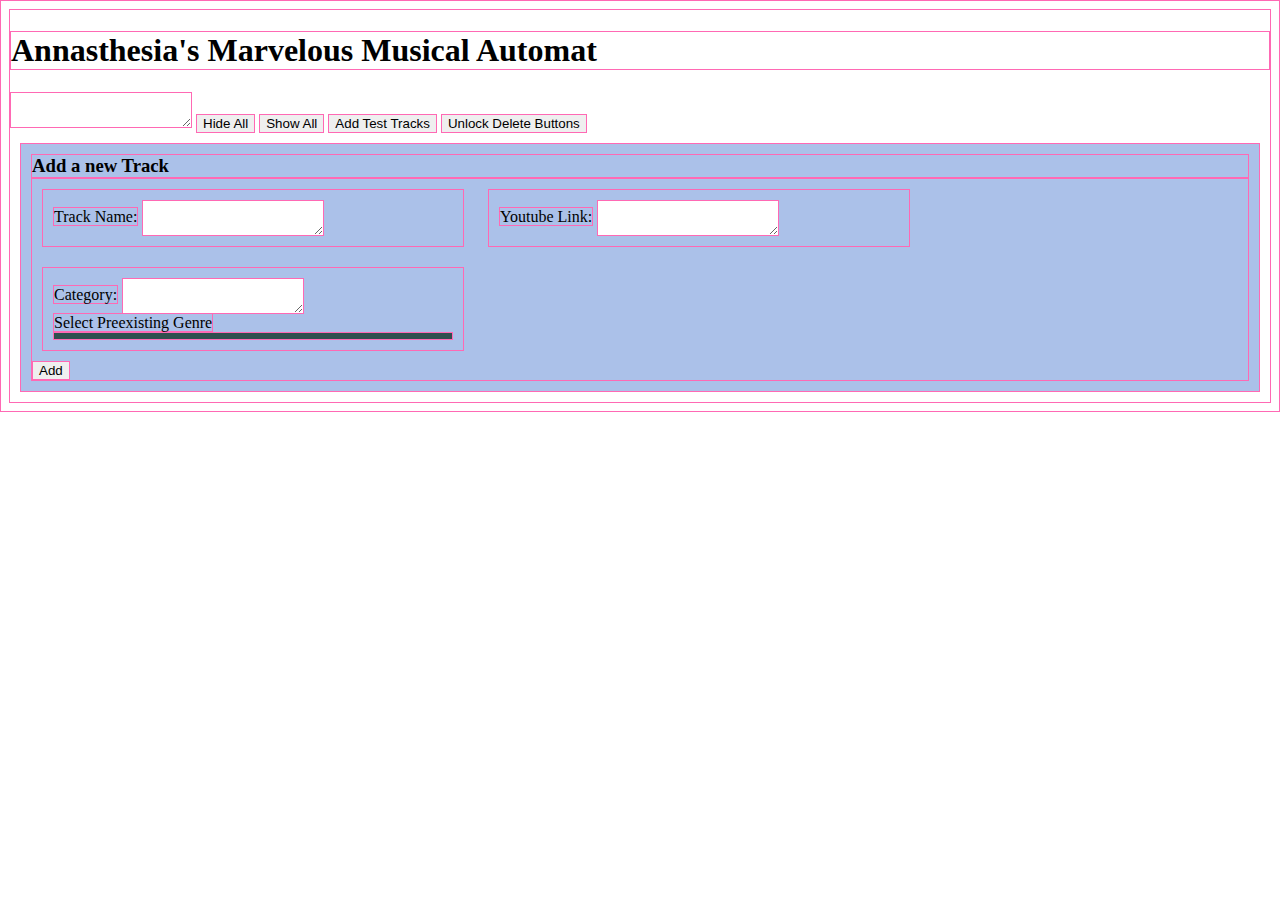
<file: index.html>
<!DOCTYPE html>
<html lang="en">
<head>
    <meta charset="UTF-8">
    <meta name="viewport" content="width=device-width, initial-scale=1.0">
    <link href="style.css" rel="stylesheet" type="text/css">
    <script
  src="https://code.jquery.com/jquery-3.4.1.js"
  integrity="sha256-WpOohJOqMqqyKL9FccASB9O0KwACQJpFTUBLTYOVvVU="
  crossorigin="anonymous"></script>
    <script src="app.js"></script>
    <link href="https://fonts.googleapis.com/css?family=Special+Elite|Viaoda+Libre&display=swap" rel="stylesheet">
    <title>Musical Automat</title>
</head>
<body onload="buildPage()">
    <h1>Annasthesia's Marvelous Musical Automat</h1>
    <textarea id="link-display"></textarea>
<!-- Display Control Buttons-->
<button onclick="hideAllBoxes()">Hide All</button>
<button onclick="showAllBoxes()">Show All</button>
<!--<button onclick="clearLocalStorage()">Clear Storage</button>-->
<button onclick="addTestTracks()">Add Test Tracks</button>
<button id="lockDeletionBtn" onclick="toggleDeleteBtn()">Unlock Delete Buttons</button>

<!-- Song Entry Form-->
<div class="entry-form">
    <h3 onclick="hideBox('entry-form-subcontainer')">Add a new Track</h3>
    <div id="entry-form-subcontainer">
        <div class="form-name-pair">
            <p>Track Name:</p>
            <textarea id="name-form"></textarea>
        </div>
        <div class="form-name-pair">
            <p>Youtube Link:</p>
            <textarea id="link-form"></textarea>
        </div>
        <div class="form-name-pair">
            <p>Category:</p>
            <textarea id="genre-form"></textarea></br>
            <p onclick="hideBox('genre-menu')">Select Preexisting Genre</p>
            <div id="genre-menu">
               <!-- <div class="genre-card">New Genre</div> -->
            </div>
        </div>
        </br>
        <button onclick="newTrackEntry()">Add</button>
    </div>
</div>
</body>
</html>
</file>
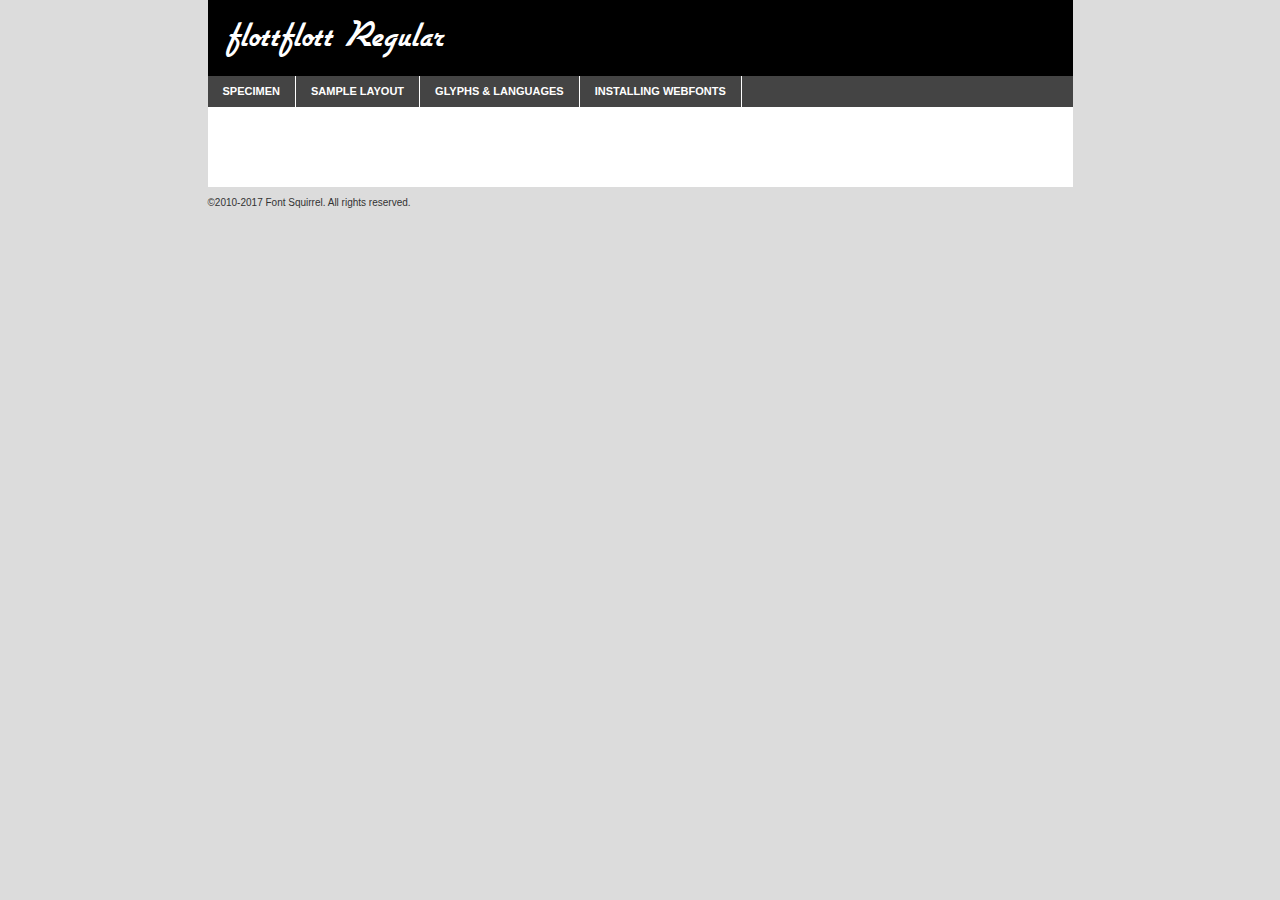
<file: webfont/flottflott-demo.html>
<!DOCTYPE html PUBLIC "-//W3C//DTD XHTML 1.0 Transitional//EN"
	"http://www.w3.org/TR/xhtml1/DTD/xhtml1-transitional.dtd">

<html xmlns="http://www.w3.org/1999/xhtml" xml:lang="en" lang="en">
<head>
	<meta http-equiv="Content-Type" content="text/html; charset=utf-8" />
	<script src="http://ajax.googleapis.com/ajax/libs/jquery/1.7.2/jquery.min.js" type="text/javascript" charset="utf-8"></script>
	<script type="text/javascript">
	(function($){$.fn.easyTabs=function(option){var param=jQuery.extend({fadeSpeed:"fast",defaultContent:1,activeClass:'active'},option);$(this).each(function(){var thisId="#"+this.id;if(param.defaultContent==''){param.defaultContent=1;}
	if(typeof param.defaultContent=="number")
	{var defaultTab=$(thisId+" .tabs li:eq("+(param.defaultContent-1)+") a").attr('href').substr(1);}else{var defaultTab=param.defaultContent;}
	$(thisId+" .tabs li a").each(function(){var tabToHide=$(this).attr('href').substr(1);$("#"+tabToHide).addClass('easytabs-tab-content');});hideAll();changeContent(defaultTab);function hideAll(){$(thisId+" .easytabs-tab-content").hide();}
	function changeContent(tabId){hideAll();$(thisId+" .tabs li").removeClass(param.activeClass);$(thisId+" .tabs li a[href=#"+tabId+"]").closest('li').addClass(param.activeClass);if(param.fadeSpeed!="none")
	{$(thisId+" #"+tabId).fadeIn(param.fadeSpeed);}else{$(thisId+" #"+tabId).show();}}
	$(thisId+" .tabs li").click(function(){var tabId=$(this).find('a').attr('href').substr(1);changeContent(tabId);return false;});});}})(jQuery);
	</script>
	<link rel="stylesheet" href="specimen_files/specimen_stylesheet.css" type="text/css" charset="utf-8" />
	<link rel="stylesheet" href="stylesheet.css" type="text/css" charset="utf-8" />

	<style type="text/css">
					body{
				font-family: 'flottflottregular';
							}
		</style>

	<title>flottflott Regular Specimen</title>
	
	
	<script type="text/javascript" charset="utf-8">
		$(document).ready(function() {
			$('#container').easyTabs({defaultContent:1});
		});
	</script>
</head>

<body>
<div id="container">
	<div id="header">
		flottflott Regular	</div>
	<ul class="tabs">
		<li><a href="#specimen">Specimen</a></li>
		<li><a href="#layout">Sample Layout</a></li>
				<li><a href="#glyphs">Glyphs &amp; Languages</a></li>
		<li><a href="#installing">Installing Webfonts</a></li>
		
	</ul>
	
	<div id="main_content">

		
			<div id="specimen">
		
				<div class="section">
					<div class="grid12 firstcol">
						<div class="huge">AaBb</div>
					</div>
				</div>
		
				<div class="section">
					<div class="glyph_range">A&#x200B;B&#x200b;C&#x200b;D&#x200b;E&#x200b;F&#x200b;G&#x200b;H&#x200b;I&#x200b;J&#x200b;K&#x200b;L&#x200b;M&#x200b;N&#x200b;O&#x200b;P&#x200b;Q&#x200b;R&#x200b;S&#x200b;T&#x200b;U&#x200b;V&#x200b;W&#x200b;X&#x200b;Y&#x200b;Z&#x200b;a&#x200b;b&#x200b;c&#x200b;d&#x200b;e&#x200b;f&#x200b;g&#x200b;h&#x200b;i&#x200b;j&#x200b;k&#x200b;l&#x200b;m&#x200b;n&#x200b;o&#x200b;p&#x200b;q&#x200b;r&#x200b;s&#x200b;t&#x200b;u&#x200b;v&#x200b;w&#x200b;x&#x200b;y&#x200b;z&#x200b;1&#x200b;2&#x200b;3&#x200b;4&#x200b;5&#x200b;6&#x200b;7&#x200b;8&#x200b;9&#x200b;0&#x200b;&amp;&#x200b;.&#x200b;,&#x200b;?&#x200b;!&#x200b;&#64;&#x200b;(&#x200b;)&#x200b;#&#x200b;$&#x200b;%&#x200b;*&#x200b;+&#x200b;-&#x200b;=&#x200b;:&#x200b;;</div>
				</div>
				<div class="section">
					<div class="grid12 firstcol">
						<table class="sample_table">
							<tr><td>10</td><td class="size10">abcdefghijklmnopqrstuvwxyzABCDEFGHIJKLMNOPQRSTUVWXYZ0123456789abcdefghijklmnopqrstuvwxyzABCDEFGHIJKLMNOPQRSTUVWXYZ0123456789abcdefghijklmnopqrstuvwxyzABCDEFGHIJKLMNOPQRSTUVWXYZ</td></tr>
							<tr><td>11</td><td class="size11">abcdefghijklmnopqrstuvwxyzABCDEFGHIJKLMNOPQRSTUVWXYZ0123456789abcdefghijklmnopqrstuvwxyzABCDEFGHIJKLMNOPQRSTUVWXYZ0123456789abcdefghijklmnopqrstuvwxyzABCDEFGHIJKLMNOPQRSTUVWXYZ</td></tr>
							<tr><td>12</td><td class="size12">abcdefghijklmnopqrstuvwxyzABCDEFGHIJKLMNOPQRSTUVWXYZ0123456789abcdefghijklmnopqrstuvwxyzABCDEFGHIJKLMNOPQRSTUVWXYZ0123456789abcdefghijklmnopqrstuvwxyzABCDEFGHIJKLMNOPQRSTUVWXYZ</td></tr>
							<tr><td>13</td><td class="size13">abcdefghijklmnopqrstuvwxyzABCDEFGHIJKLMNOPQRSTUVWXYZ0123456789abcdefghijklmnopqrstuvwxyzABCDEFGHIJKLMNOPQRSTUVWXYZ0123456789abcdefghijklmnopqrstuvwxyzABCDEFGHIJKLMNOPQRSTUVWXYZ</td></tr>
							<tr><td>14</td><td class="size14">abcdefghijklmnopqrstuvwxyzABCDEFGHIJKLMNOPQRSTUVWXYZ0123456789abcdefghijklmnopqrstuvwxyzABCDEFGHIJKLMNOPQRSTUVWXYZ0123456789abcdefghijklmnopqrstuvwxyzABCDEFGHIJKLMNOPQRSTUVWXYZ</td></tr>
							<tr><td>16</td><td class="size16">abcdefghijklmnopqrstuvwxyzABCDEFGHIJKLMNOPQRSTUVWXYZ0123456789abcdefghijklmnopqrstuvwxyzABCDEFGHIJKLMNOPQRSTUVWXYZ</td></tr>
							<tr><td>18</td><td class="size18">abcdefghijklmnopqrstuvwxyzABCDEFGHIJKLMNOPQRSTUVWXYZ0123456789abcdefghijklmnopqrstuvwxyzABCDEFGHIJKLMNOPQRSTUVWXYZ</td></tr>
							<tr><td>20</td><td class="size20">abcdefghijklmnopqrstuvwxyzABCDEFGHIJKLMNOPQRSTUVWXYZ0123456789abcdefghijklmnopqrstuvwxyzABCDEFGHIJKLMNOPQRSTUVWXYZ</td></tr>
							<tr><td>24</td><td class="size24">abcdefghijklmnopqrstuvwxyzABCDEFGHIJKLMNOPQRSTUVWXYZ0123456789abcdefghijklmnopqrstuvwxyzABCDEFGHIJKLMNOPQRSTUVWXYZ</td></tr>
							<tr><td>30</td><td class="size30">abcdefghijklmnopqrstuvwxyzABCDEFGHIJKLMNOPQRSTUVWXYZ0123456789abcdefghijklmnopqrstuvwxyzABCDEFGHIJKLMNOPQRSTUVWXYZ</td></tr>
							<tr><td>36</td><td class="size36">abcdefghijklmnopqrstuvwxyzABCDEFGHIJKLMNOPQRSTUVWXYZ0123456789abcdefghijklmnopqrstuvwxyzABCDEFGHIJKLMNOPQRSTUVWXYZ</td></tr>
							<tr><td>48</td><td class="size48">abcdefghijklmnopqrstuvwxyzABCDEFGHIJKLMNOPQRSTUVWXYZ0123456789abcdefghijklmnopqrstuvwxyzABCDEFGHIJKLMNOPQRSTUVWXYZ</td></tr>
							<tr><td>60</td><td class="size60">abcdefghijklmnopqrstuvwxyzABCDEFGHIJKLMNOPQRSTUVWXYZ0123456789abcdefghijklmnopqrstuvwxyzABCDEFGHIJKLMNOPQRSTUVWXYZ</td></tr>
							<tr><td>72</td><td class="size72">abcdefghijklmnopqrstuvwxyzABCDEFGHIJKLMNOPQRSTUVWXYZ0123456789abcdefghijklmnopqrstuvwxyzABCDEFGHIJKLMNOPQRSTUVWXYZ</td></tr>
							<tr><td>90</td><td class="size90">abcdefghijklmnopqrstuvwxyzABCDEFGHIJKLMNOPQRSTUVWXYZ0123456789abcdefghijklmnopqrstuvwxyzABCDEFGHIJKLMNOPQRSTUVWXYZ</td></tr>
						</table>
				
					</div>
			
				</div>
		
		
		
								<div class="section" id="bodycomparison">


										<div id="xheight">
				<div class="fontbody">&#x25FC;&#x25FC;&#x25FC;&#x25FC;&#x25FC;&#x25FC;&#x25FC;&#x25FC;&#x25FC;&#x25FC;&#x25FC;&#x25FC;&#x25FC;&#x25FC;&#x25FC;&#x25FC;&#x25FC;&#x25FC;&#x25FC;&#x25FC;&#x25FC;&#x25FC;&#x25FC;&#x25FC;&#x25FC;&#x25FC;&#x25FC;&#x25FC;&#x25FC;&#x25FC;&#x25FC;&#x25FC;&#x25FC;&#x25FC;&#x25FC;&#x25FC;&#x25FC;&#x25FC;&#x25FC;&#x25FC;&#x25FC;&#x25FC;&#x25FC;&#x25FC;&#x25FC;&#x25FC;&#x25FC;&#x25FC;&#x25FC;&#x25FC;&#x25FC;&#x25FC;&#x25FC;&#x25FC;&#x25FC;&#x25FC;&#x25FC;&#x25FC;&#x25FC;&#x25FC;&#x25FC;&#x25FC;&#x25FC;&#x25FC;&#x25FC;&#x25FC;&#x25FC;&#x25FC;&#x25FC;&#x25FC;&#x25FC;&#x25FC;&#x25FC;&#x25FC;&#x25FC;&#x25FC;&#x25FC;&#x25FC;&#x25FC;&#x25FC;&#x25FC;&#x25FC;&#x25FC;&#x25FC;&#x25FC;&#x25FC;&#x25FC;&#x25FC;&#x25FC;&#x25FC;&#x25FC;&#x25FC;&#x25FC;&#x25FC;&#x25FC;&#x25FC;&#x25FC;&#x25FC;&#x25FC;body</div><div class="arialbody">body</div><div class="verdanabody">body</div><div class="georgiabody">body</div></div>
										<div class="fontbody" style="z-index:1">
											body<span>flottflott Regular</span>
										</div>
										<div class="arialbody" style="z-index:1">
											body<span>Arial</span>
										</div>
										<div class="verdanabody" style="z-index:1">
											body<span>Verdana</span>
										</div>
										<div class="georgiabody" style="z-index:1">
											body<span>Georgia</span>
										</div>



								</div>
		
		
				<div class="section psample psample_row1" id="">
					
					<div class="grid2 firstcol">
						<p class="size10"><span>10.</span>Aenean lacinia bibendum nulla sed consectetur. Fusce dapibus, tellus ac cursus commodo, tortor mauris condimentum nibh, ut fermentum massa justo sit amet risus. Nullam id dolor id nibh ultricies vehicula ut id elit. Cum sociis natoque penatibus et magnis dis parturient montes, nascetur ridiculus mus. Nulla vitae elit libero, a pharetra augue.</p>
			
					</div>
					<div class="grid3">
						<p class="size11"><span>11.</span>Aenean lacinia bibendum nulla sed consectetur. Fusce dapibus, tellus ac cursus commodo, tortor mauris condimentum nibh, ut fermentum massa justo sit amet risus. Nullam id dolor id nibh ultricies vehicula ut id elit. Cum sociis natoque penatibus et magnis dis parturient montes, nascetur ridiculus mus. Nulla vitae elit libero, a pharetra augue.</p>
			
					</div>
					<div class="grid3">
						<p class="size12"><span>12.</span>Aenean lacinia bibendum nulla sed consectetur. Fusce dapibus, tellus ac cursus commodo, tortor mauris condimentum nibh, ut fermentum massa justo sit amet risus. Nullam id dolor id nibh ultricies vehicula ut id elit. Cum sociis natoque penatibus et magnis dis parturient montes, nascetur ridiculus mus. Nulla vitae elit libero, a pharetra augue.</p>
			
					</div>
					<div class="grid4">
						<p class="size13"><span>13.</span>Aenean lacinia bibendum nulla sed consectetur. Fusce dapibus, tellus ac cursus commodo, tortor mauris condimentum nibh, ut fermentum massa justo sit amet risus. Nullam id dolor id nibh ultricies vehicula ut id elit. Cum sociis natoque penatibus et magnis dis parturient montes, nascetur ridiculus mus. Nulla vitae elit libero, a pharetra augue.</p>
			
					</div>
					<div class="white_blend"></div>
					
				</div>
				<div class="section psample psample_row2" id="">
					<div class="grid3 firstcol">
						<p class="size14"><span>14.</span>Aenean lacinia bibendum nulla sed consectetur. Fusce dapibus, tellus ac cursus commodo, tortor mauris condimentum nibh, ut fermentum massa justo sit amet risus. Nullam id dolor id nibh ultricies vehicula ut id elit. Cum sociis natoque penatibus et magnis dis parturient montes, nascetur ridiculus mus. Nulla vitae elit libero, a pharetra augue.</p>
			
					</div>
					<div class="grid4">
						<p class="size16"><span>16.</span>Aenean lacinia bibendum nulla sed consectetur. Fusce dapibus, tellus ac cursus commodo, tortor mauris condimentum nibh, ut fermentum massa justo sit amet risus. Nullam id dolor id nibh ultricies vehicula ut id elit. Cum sociis natoque penatibus et magnis dis parturient montes, nascetur ridiculus mus. Nulla vitae elit libero, a pharetra augue.</p>
			
					</div>
					<div class="grid5">
						<p class="size18"><span>18.</span>Aenean lacinia bibendum nulla sed consectetur. Fusce dapibus, tellus ac cursus commodo, tortor mauris condimentum nibh, ut fermentum massa justo sit amet risus. Nullam id dolor id nibh ultricies vehicula ut id elit. Cum sociis natoque penatibus et magnis dis parturient montes, nascetur ridiculus mus. Nulla vitae elit libero, a pharetra augue.</p>
			
					</div>

					<div class="white_blend"></div>

				</div>
				
				<div class="section psample psample_row3" id="">
					<div class="grid5 firstcol">
						<p class="size20"><span>20.</span>Aenean lacinia bibendum nulla sed consectetur. Fusce dapibus, tellus ac cursus commodo, tortor mauris condimentum nibh, ut fermentum massa justo sit amet risus. Nullam id dolor id nibh ultricies vehicula ut id elit. Cum sociis natoque penatibus et magnis dis parturient montes, nascetur ridiculus mus. Nulla vitae elit libero, a pharetra augue.</p>
					</div>
					<div class="grid7">
						<p class="size24"><span>24.</span>Aenean lacinia bibendum nulla sed consectetur. Fusce dapibus, tellus ac cursus commodo, tortor mauris condimentum nibh, ut fermentum massa justo sit amet risus. Nullam id dolor id nibh ultricies vehicula ut id elit. Cum sociis natoque penatibus et magnis dis parturient montes, nascetur ridiculus mus. Nulla vitae elit libero, a pharetra augue.</p>
					</div>
					
					<div class="white_blend"></div>
					
				</div>
				
				<div class="section psample psample_row4" id="">
					<div class="grid12 firstcol">
						<p class="size30"><span>30.</span>Aenean lacinia bibendum nulla sed consectetur. Fusce dapibus, tellus ac cursus commodo, tortor mauris condimentum nibh, ut fermentum massa justo sit amet risus. Nullam id dolor id nibh ultricies vehicula ut id elit. Cum sociis natoque penatibus et magnis dis parturient montes, nascetur ridiculus mus. Nulla vitae elit libero, a pharetra augue.</p>
					</div>
					<div class="white_blend"></div>
					
				</div>
				
				
				
				<div class="section psample psample_row1 fullreverse">
					<div class="grid2 firstcol">
						<p class="size10"><span>10.</span>Aenean lacinia bibendum nulla sed consectetur. Fusce dapibus, tellus ac cursus commodo, tortor mauris condimentum nibh, ut fermentum massa justo sit amet risus. Nullam id dolor id nibh ultricies vehicula ut id elit. Cum sociis natoque penatibus et magnis dis parturient montes, nascetur ridiculus mus. Nulla vitae elit libero, a pharetra augue.</p>
			
					</div>
					<div class="grid3">
						<p class="size11"><span>11.</span>Aenean lacinia bibendum nulla sed consectetur. Fusce dapibus, tellus ac cursus commodo, tortor mauris condimentum nibh, ut fermentum massa justo sit amet risus. Nullam id dolor id nibh ultricies vehicula ut id elit. Cum sociis natoque penatibus et magnis dis parturient montes, nascetur ridiculus mus. Nulla vitae elit libero, a pharetra augue.</p>
			
					</div>
					<div class="grid3">
						<p class="size12"><span>12.</span>Aenean lacinia bibendum nulla sed consectetur. Fusce dapibus, tellus ac cursus commodo, tortor mauris condimentum nibh, ut fermentum massa justo sit amet risus. Nullam id dolor id nibh ultricies vehicula ut id elit. Cum sociis natoque penatibus et magnis dis parturient montes, nascetur ridiculus mus. Nulla vitae elit libero, a pharetra augue.</p>
			
					</div>
					<div class="grid4">
						<p class="size13"><span>13.</span>Aenean lacinia bibendum nulla sed consectetur. Fusce dapibus, tellus ac cursus commodo, tortor mauris condimentum nibh, ut fermentum massa justo sit amet risus. Nullam id dolor id nibh ultricies vehicula ut id elit. Cum sociis natoque penatibus et magnis dis parturient montes, nascetur ridiculus mus. Nulla vitae elit libero, a pharetra augue.</p>
			
					</div>
					<div class="black_blend"></div>
					
				</div>
				
				<div class="section psample psample_row2 fullreverse">
					<div class="grid3 firstcol">
						<p class="size14"><span>14.</span>Aenean lacinia bibendum nulla sed consectetur. Fusce dapibus, tellus ac cursus commodo, tortor mauris condimentum nibh, ut fermentum massa justo sit amet risus. Nullam id dolor id nibh ultricies vehicula ut id elit. Cum sociis natoque penatibus et magnis dis parturient montes, nascetur ridiculus mus. Nulla vitae elit libero, a pharetra augue.</p>
			
					</div>
					<div class="grid4">
						<p class="size16"><span>16.</span>Aenean lacinia bibendum nulla sed consectetur. Fusce dapibus, tellus ac cursus commodo, tortor mauris condimentum nibh, ut fermentum massa justo sit amet risus. Nullam id dolor id nibh ultricies vehicula ut id elit. Cum sociis natoque penatibus et magnis dis parturient montes, nascetur ridiculus mus. Nulla vitae elit libero, a pharetra augue.</p>
			
					</div>
					<div class="grid5">
						<p class="size18"><span>18.</span>Aenean lacinia bibendum nulla sed consectetur. Fusce dapibus, tellus ac cursus commodo, tortor mauris condimentum nibh, ut fermentum massa justo sit amet risus. Nullam id dolor id nibh ultricies vehicula ut id elit. Cum sociis natoque penatibus et magnis dis parturient montes, nascetur ridiculus mus. Nulla vitae elit libero, a pharetra augue.</p>
			
					</div>
					<div class="black_blend"></div>

				</div>
				
				<div class="section psample fullreverse psample_row3" id="">
					<div class="grid5 firstcol">
						<p class="size20"><span>20.</span>Aenean lacinia bibendum nulla sed consectetur. Fusce dapibus, tellus ac cursus commodo, tortor mauris condimentum nibh, ut fermentum massa justo sit amet risus. Nullam id dolor id nibh ultricies vehicula ut id elit. Cum sociis natoque penatibus et magnis dis parturient montes, nascetur ridiculus mus. Nulla vitae elit libero, a pharetra augue.</p>
					</div>
					<div class="grid7">
						<p class="size24"><span>24.</span>Aenean lacinia bibendum nulla sed consectetur. Fusce dapibus, tellus ac cursus commodo, tortor mauris condimentum nibh, ut fermentum massa justo sit amet risus. Nullam id dolor id nibh ultricies vehicula ut id elit. Cum sociis natoque penatibus et magnis dis parturient montes, nascetur ridiculus mus. Nulla vitae elit libero, a pharetra augue.</p>
					</div>
					
					<div class="black_blend"></div>
					
				</div>
				
				<div class="section psample fullreverse psample_row4" id="" style="border-bottom: 20px #000 solid;">
					<div class="grid12 firstcol">
						<p class="size30"><span>30.</span>Aenean lacinia bibendum nulla sed consectetur. Fusce dapibus, tellus ac cursus commodo, tortor mauris condimentum nibh, ut fermentum massa justo sit amet risus. Nullam id dolor id nibh ultricies vehicula ut id elit. Cum sociis natoque penatibus et magnis dis parturient montes, nascetur ridiculus mus. Nulla vitae elit libero, a pharetra augue.</p>
					</div>
					<div class="black_blend"></div>
					
				</div>
				
				
				
				
			</div>
			
			<div id="layout">
				
				<div class="section">
					
					<div class="grid12 firstcol">
						<h1>Lorem Ipsum Dolor</h1>
						<h2>Etiam porta sem malesuada magna mollis euismod</h2>
						
						<p class="byline">By <a href="#link">Aenean Lacinia</a></p>
					</div>
				</div>
				<div class="section">
					<div class="grid8 firstcol">
						<p class="large">Donec sed odio dui. Morbi leo risus, porta ac consectetur ac, vestibulum at eros. Fusce dapibus, tellus ac cursus commodo, tortor mauris condimentum nibh, ut fermentum massa justo sit amet risus. </p>

						
						<h3>Pellentesque ornare sem</h3>

						<p>Maecenas sed diam eget risus varius blandit sit amet non magna. Maecenas faucibus mollis interdum. Donec ullamcorper nulla non metus auctor fringilla. Nullam id dolor id nibh ultricies vehicula ut id elit. Nullam id dolor id nibh ultricies vehicula ut id elit. </p>

						<p>Aenean eu leo quam. Pellentesque ornare sem lacinia quam venenatis vestibulum. Lorem ipsum dolor sit amet, consectetur adipiscing elit. Cum sociis natoque penatibus et magnis dis parturient montes, nascetur ridiculus mus. </p>

						<p>Nulla vitae elit libero, a pharetra augue. Praesent commodo cursus magna, vel scelerisque nisl consectetur et. Aenean lacinia bibendum nulla sed consectetur. </p>

						<p>Nullam quis risus eget urna mollis ornare vel eu leo. Nullam quis risus eget urna mollis ornare vel eu leo. Maecenas sed diam eget risus varius blandit sit amet non magna. Donec ullamcorper nulla non metus auctor fringilla. </p>

						<h3>Cras mattis consectetur</h3>

						<p>Aenean eu leo quam. Pellentesque ornare sem lacinia quam venenatis vestibulum. Aenean lacinia bibendum nulla sed consectetur. Integer posuere erat a ante venenatis dapibus posuere velit aliquet. Cras mattis consectetur purus sit amet fermentum. </p>

						<p>Nullam id dolor id nibh ultricies vehicula ut id elit. Nullam quis risus eget urna mollis ornare vel eu leo. Cras mattis consectetur purus sit amet fermentum.</p>
					</div>
					
					<div class="grid4 sidebar">
						
						<div class="box reverse">
							<p class="last">Nullam quis risus eget urna mollis ornare vel eu leo. Donec ullamcorper nulla non metus auctor fringilla. Cras mattis consectetur purus sit amet fermentum. Sed posuere consectetur est at lobortis. Lorem ipsum dolor sit amet, consectetur adipiscing elit. </p>
						</div>
						
						<p class="caption">Maecenas sed diam eget risus varius.</p>

						<p>Vestibulum id ligula porta felis euismod semper. Integer posuere erat a ante venenatis dapibus posuere velit aliquet. Vestibulum id ligula porta felis euismod semper. Sed posuere consectetur est at lobortis. Maecenas sed diam eget risus varius blandit sit amet non magna. Fusce dapibus, tellus ac cursus commodo, tortor mauris condimentum nibh, ut fermentum massa justo sit amet risus. </p>

					

						<p>Duis mollis, est non commodo luctus, nisi erat porttitor ligula, eget lacinia odio sem nec elit. Aenean lacinia bibendum nulla sed consectetur. Vivamus sagittis lacus vel augue laoreet rutrum faucibus dolor auctor. Aenean lacinia bibendum nulla sed consectetur. Nullam quis risus eget urna mollis ornare vel eu leo. </p>

						<p>Praesent commodo cursus magna, vel scelerisque nisl consectetur et. Donec ullamcorper nulla non metus auctor fringilla. Maecenas faucibus mollis interdum. Fusce dapibus, tellus ac cursus commodo, tortor mauris condimentum nibh, ut fermentum massa justo sit amet risus. </p>

					</div>
				</div>
				
			</div>


			



		<div id="glyphs">
			<div class="section">
				<div class="grid12 firstcol">
			
				<h1>Language Support</h1>
				<p>The subset of flottflott Regular in this kit supports the following languages:<br />
			
					Albanian, Basque, Breton, Chamorro, Danish, English, Finnish, Frisian, Galician, German, Italian, Malagasy, Norwegian, Portuguese, Swedish, Alsatian, Arapaho, Arrernte, Aymara, Bislama, Cebuano, Corsican, Fijian, French_creole, Genoese, Gilbertese, Greenlandic, Haitian_creole, Hiligaynon, Hmong, Hopi, Ibanag, Iloko_ilokano, Indonesian, Interglossa_glosa, Interlingua, Irish_gaelic, Jerriais, Lojban, Lombard, Luxembourgeois, Manx, Mohawk, Norfolk_pitcairnese, Occitan, Oromo, Pangasinan, Papiamento, Piedmontese, Potawatomi, Rhaeto-romance, Romansh, Rotokas, Sami_lule, Sardinian, Scots_gaelic, Seychelles_creole, Shona, Sicilian, Somali, Southern_ndebele, Swahili, Swati_swazi, Tagalog_filipino_pilipino, Tetum, Tok_pisin, Uyghur_latinized, Volapuk, Walloon, Warlpiri, Xhosa, Yapese, Zulu, Latinbasic				</p>
				<h1>Glyph Chart</h1>
				<p>The subset of flottflott Regular in this kit includes all the glyphs listed below. Unicode entities are included above each glyph to help you insert individual characters into your layout.</p>
				<div id="glyph_chart">
			
																				 <div><p>&amp;#32;</p>&#32;</div>
																				 <div><p>&amp;#33;</p>&#33;</div>
																				 <div><p>&amp;#34;</p>&#34;</div>
																				 <div><p>&amp;#36;</p>&#36;</div>
																				 <div><p>&amp;#38;</p>&#38;</div>
																				 <div><p>&amp;#39;</p>&#39;</div>
																				 <div><p>&amp;#40;</p>&#40;</div>
																				 <div><p>&amp;#41;</p>&#41;</div>
																				 <div><p>&amp;#43;</p>&#43;</div>
																				 <div><p>&amp;#44;</p>&#44;</div>
																				 <div><p>&amp;#45;</p>&#45;</div>
																				 <div><p>&amp;#46;</p>&#46;</div>
																				 <div><p>&amp;#47;</p>&#47;</div>
																				 <div><p>&amp;#48;</p>&#48;</div>
																				 <div><p>&amp;#49;</p>&#49;</div>
																				 <div><p>&amp;#50;</p>&#50;</div>
																				 <div><p>&amp;#51;</p>&#51;</div>
																				 <div><p>&amp;#52;</p>&#52;</div>
																				 <div><p>&amp;#53;</p>&#53;</div>
																				 <div><p>&amp;#54;</p>&#54;</div>
																				 <div><p>&amp;#55;</p>&#55;</div>
																				 <div><p>&amp;#56;</p>&#56;</div>
																				 <div><p>&amp;#57;</p>&#57;</div>
																				 <div><p>&amp;#58;</p>&#58;</div>
																				 <div><p>&amp;#59;</p>&#59;</div>
																				 <div><p>&amp;#60;</p>&#60;</div>
																				 <div><p>&amp;#61;</p>&#61;</div>
																				 <div><p>&amp;#62;</p>&#62;</div>
																				 <div><p>&amp;#63;</p>&#63;</div>
																				 <div><p>&amp;#65;</p>&#65;</div>
																				 <div><p>&amp;#66;</p>&#66;</div>
																				 <div><p>&amp;#67;</p>&#67;</div>
																				 <div><p>&amp;#68;</p>&#68;</div>
																				 <div><p>&amp;#69;</p>&#69;</div>
																				 <div><p>&amp;#70;</p>&#70;</div>
																				 <div><p>&amp;#71;</p>&#71;</div>
																				 <div><p>&amp;#72;</p>&#72;</div>
																				 <div><p>&amp;#73;</p>&#73;</div>
																				 <div><p>&amp;#74;</p>&#74;</div>
																				 <div><p>&amp;#75;</p>&#75;</div>
																				 <div><p>&amp;#76;</p>&#76;</div>
																				 <div><p>&amp;#77;</p>&#77;</div>
																				 <div><p>&amp;#78;</p>&#78;</div>
																				 <div><p>&amp;#79;</p>&#79;</div>
																				 <div><p>&amp;#80;</p>&#80;</div>
																				 <div><p>&amp;#81;</p>&#81;</div>
																				 <div><p>&amp;#82;</p>&#82;</div>
																				 <div><p>&amp;#83;</p>&#83;</div>
																				 <div><p>&amp;#84;</p>&#84;</div>
																				 <div><p>&amp;#85;</p>&#85;</div>
																				 <div><p>&amp;#86;</p>&#86;</div>
																				 <div><p>&amp;#87;</p>&#87;</div>
																				 <div><p>&amp;#88;</p>&#88;</div>
																				 <div><p>&amp;#89;</p>&#89;</div>
																				 <div><p>&amp;#90;</p>&#90;</div>
																				 <div><p>&amp;#91;</p>&#91;</div>
																				 <div><p>&amp;#92;</p>&#92;</div>
																				 <div><p>&amp;#93;</p>&#93;</div>
																				 <div><p>&amp;#94;</p>&#94;</div>
																				 <div><p>&amp;#96;</p>&#96;</div>
																				 <div><p>&amp;#97;</p>&#97;</div>
																				 <div><p>&amp;#98;</p>&#98;</div>
																				 <div><p>&amp;#99;</p>&#99;</div>
																				 <div><p>&amp;#100;</p>&#100;</div>
																				 <div><p>&amp;#101;</p>&#101;</div>
																				 <div><p>&amp;#102;</p>&#102;</div>
																				 <div><p>&amp;#103;</p>&#103;</div>
																				 <div><p>&amp;#104;</p>&#104;</div>
																				 <div><p>&amp;#105;</p>&#105;</div>
																				 <div><p>&amp;#106;</p>&#106;</div>
																				 <div><p>&amp;#107;</p>&#107;</div>
																				 <div><p>&amp;#108;</p>&#108;</div>
																				 <div><p>&amp;#109;</p>&#109;</div>
																				 <div><p>&amp;#110;</p>&#110;</div>
																				 <div><p>&amp;#111;</p>&#111;</div>
																				 <div><p>&amp;#112;</p>&#112;</div>
																				 <div><p>&amp;#113;</p>&#113;</div>
																				 <div><p>&amp;#114;</p>&#114;</div>
																				 <div><p>&amp;#115;</p>&#115;</div>
																				 <div><p>&amp;#116;</p>&#116;</div>
																				 <div><p>&amp;#117;</p>&#117;</div>
																				 <div><p>&amp;#118;</p>&#118;</div>
																				 <div><p>&amp;#119;</p>&#119;</div>
																				 <div><p>&amp;#120;</p>&#120;</div>
																				 <div><p>&amp;#121;</p>&#121;</div>
																				 <div><p>&amp;#122;</p>&#122;</div>
																				 <div><p>&amp;#123;</p>&#123;</div>
																				 <div><p>&amp;#124;</p>&#124;</div>
																				 <div><p>&amp;#125;</p>&#125;</div>
																				 <div><p>&amp;#160;</p>&#160;</div>
																				 <div><p>&amp;#168;</p>&#168;</div>
																				 <div><p>&amp;#171;</p>&#171;</div>
																				 <div><p>&amp;#173;</p>&#173;</div>
																				 <div><p>&amp;#180;</p>&#180;</div>
																				 <div><p>&amp;#184;</p>&#184;</div>
																				 <div><p>&amp;#187;</p>&#187;</div>
																				 <div><p>&amp;#192;</p>&#192;</div>
																				 <div><p>&amp;#193;</p>&#193;</div>
																				 <div><p>&amp;#194;</p>&#194;</div>
																				 <div><p>&amp;#195;</p>&#195;</div>
																				 <div><p>&amp;#196;</p>&#196;</div>
																				 <div><p>&amp;#197;</p>&#197;</div>
																				 <div><p>&amp;#198;</p>&#198;</div>
																				 <div><p>&amp;#199;</p>&#199;</div>
																				 <div><p>&amp;#200;</p>&#200;</div>
																				 <div><p>&amp;#201;</p>&#201;</div>
																				 <div><p>&amp;#202;</p>&#202;</div>
																				 <div><p>&amp;#203;</p>&#203;</div>
																				 <div><p>&amp;#204;</p>&#204;</div>
																				 <div><p>&amp;#205;</p>&#205;</div>
																				 <div><p>&amp;#206;</p>&#206;</div>
																				 <div><p>&amp;#207;</p>&#207;</div>
																				 <div><p>&amp;#208;</p>&#208;</div>
																				 <div><p>&amp;#209;</p>&#209;</div>
																				 <div><p>&amp;#210;</p>&#210;</div>
																				 <div><p>&amp;#211;</p>&#211;</div>
																				 <div><p>&amp;#212;</p>&#212;</div>
																				 <div><p>&amp;#213;</p>&#213;</div>
																				 <div><p>&amp;#214;</p>&#214;</div>
																				 <div><p>&amp;#216;</p>&#216;</div>
																				 <div><p>&amp;#217;</p>&#217;</div>
																				 <div><p>&amp;#218;</p>&#218;</div>
																				 <div><p>&amp;#219;</p>&#219;</div>
																				 <div><p>&amp;#220;</p>&#220;</div>
																				 <div><p>&amp;#221;</p>&#221;</div>
																				 <div><p>&amp;#223;</p>&#223;</div>
																				 <div><p>&amp;#224;</p>&#224;</div>
																				 <div><p>&amp;#225;</p>&#225;</div>
																				 <div><p>&amp;#226;</p>&#226;</div>
																				 <div><p>&amp;#227;</p>&#227;</div>
																				 <div><p>&amp;#228;</p>&#228;</div>
																				 <div><p>&amp;#229;</p>&#229;</div>
																				 <div><p>&amp;#230;</p>&#230;</div>
																				 <div><p>&amp;#231;</p>&#231;</div>
																				 <div><p>&amp;#232;</p>&#232;</div>
																				 <div><p>&amp;#233;</p>&#233;</div>
																				 <div><p>&amp;#234;</p>&#234;</div>
																				 <div><p>&amp;#235;</p>&#235;</div>
																				 <div><p>&amp;#236;</p>&#236;</div>
																				 <div><p>&amp;#237;</p>&#237;</div>
																				 <div><p>&amp;#238;</p>&#238;</div>
																				 <div><p>&amp;#239;</p>&#239;</div>
																				 <div><p>&amp;#241;</p>&#241;</div>
																				 <div><p>&amp;#242;</p>&#242;</div>
																				 <div><p>&amp;#243;</p>&#243;</div>
																				 <div><p>&amp;#244;</p>&#244;</div>
																				 <div><p>&amp;#245;</p>&#245;</div>
																				 <div><p>&amp;#246;</p>&#246;</div>
																				 <div><p>&amp;#248;</p>&#248;</div>
																				 <div><p>&amp;#249;</p>&#249;</div>
																				 <div><p>&amp;#250;</p>&#250;</div>
																				 <div><p>&amp;#251;</p>&#251;</div>
																				 <div><p>&amp;#252;</p>&#252;</div>
																				 <div><p>&amp;#253;</p>&#253;</div>
																				 <div><p>&amp;#255;</p>&#255;</div>
																				 <div><p>&amp;#710;</p>&#710;</div>
																				 <div><p>&amp;#732;</p>&#732;</div>
																				 <div><p>&amp;#8192;</p>&#8192;</div>
																				 <div><p>&amp;#8193;</p>&#8193;</div>
																				 <div><p>&amp;#8194;</p>&#8194;</div>
																				 <div><p>&amp;#8195;</p>&#8195;</div>
																				 <div><p>&amp;#8196;</p>&#8196;</div>
																				 <div><p>&amp;#8197;</p>&#8197;</div>
																				 <div><p>&amp;#8198;</p>&#8198;</div>
																				 <div><p>&amp;#8199;</p>&#8199;</div>
																				 <div><p>&amp;#8200;</p>&#8200;</div>
																				 <div><p>&amp;#8201;</p>&#8201;</div>
																				 <div><p>&amp;#8202;</p>&#8202;</div>
																				 <div><p>&amp;#8208;</p>&#8208;</div>
																				 <div><p>&amp;#8209;</p>&#8209;</div>
																				 <div><p>&amp;#8210;</p>&#8210;</div>
																				 <div><p>&amp;#8211;</p>&#8211;</div>
																				 <div><p>&amp;#8212;</p>&#8212;</div>
																				 <div><p>&amp;#8216;</p>&#8216;</div>
																				 <div><p>&amp;#8217;</p>&#8217;</div>
																				 <div><p>&amp;#8218;</p>&#8218;</div>
																				 <div><p>&amp;#8220;</p>&#8220;</div>
																				 <div><p>&amp;#8221;</p>&#8221;</div>
																				 <div><p>&amp;#8222;</p>&#8222;</div>
																				 <div><p>&amp;#8230;</p>&#8230;</div>
																				 <div><p>&amp;#8239;</p>&#8239;</div>
																				 <div><p>&amp;#8249;</p>&#8249;</div>
																				 <div><p>&amp;#8250;</p>&#8250;</div>
																				 <div><p>&amp;#8287;</p>&#8287;</div>
																				 <div><p>&amp;#9724;</p>&#9724;</div>
																																																</div>	
				</div>
		
		
			</div>
		</div>
		
		
		<div id="specs">
			
		</div>
	
		<div id="installing">
			<div class="section">
				<div class="grid7 firstcol">
					<h1>Installing Webfonts</h1>
					
					<p>Webfonts are supported by all major browser platforms but not all in the same way. There are currently four different font formats that must be included in order to target all browsers. This includes TTF, WOFF, EOT and SVG.</p>
					
					<h2>1. Upload your webfonts</h2>
					<p>You must upload your webfont kit to your website. They should be in or near the same directory as your CSS files.</p>
					
					<h2>2. Include the webfont stylesheet</h2>
					<p>A special CSS @font-face declaration helps the various browsers select the appropriate font it needs without causing you a bunch of headaches. Learn more about this syntax by reading the <a href="https://www.fontspring.com/blog/further-hardening-of-the-bulletproof-syntax">Fontspring blog post</a> about it. The code for it is as follows:</p>


<code>
@font-face{ 
	font-family: 'MyWebFont';
	src: url('WebFont.eot');
	src: url('WebFont.eot?#iefix') format('embedded-opentype'),
	     url('WebFont.woff') format('woff'),
	     url('WebFont.ttf') format('truetype'),
	     url('WebFont.svg#webfont') format('svg');
}
</code>

	<p>We've already gone ahead and generated the code for you. All you have to do is link to the stylesheet in your HTML, like this:</p>
	<code>&lt;link rel=&quot;stylesheet&quot; href=&quot;stylesheet.css&quot; type=&quot;text/css&quot; charset=&quot;utf-8&quot; /&gt;</code>

					<h2>3. Modify your own stylesheet</h2>
					<p>To take advantage of your new fonts, you must tell your stylesheet to use them. Look at the original @font-face declaration above and find the property called "font-family." The name linked there will be what you use to reference the font. Prepend that webfont name to the font stack in the "font-family" property, inside the selector you want to change. For example:</p>
<code>p { font-family: 'WebFont', Arial, sans-serif; }</code>

<h2>4. Test</h2>
<p>Getting webfonts to work cross-browser <em>can</em> be tricky. Use the information in the sidebar to help you if you find that fonts aren't loading in a particular browser.</p>
				</div>
				
				<div class="grid5 sidebar">
					<div class="box">
						<h2>Troubleshooting<br />Font-Face Problems</h2>
						<p>Having trouble getting your webfonts to load in your new website? Here are some tips to sort out what might be the problem.</p>

						<h3>Fonts not showing in any browser</h3>

						<p>This sounds like you need to work on the plumbing. You either did not upload the fonts to the correct directory, or you did not link the fonts properly in the CSS. If you've confirmed that all this is correct and you still have a problem, take a look at your .htaccess file and see if requests are getting intercepted.</p>

						<h3>Fonts not loading in iPhone or iPad</h3>

						<p>The most common problem here is that you are serving the fonts from an IIS server. IIS refuses to serve files that have unknown MIME types. If that is the case, you must set the MIME type for SVG to "image/svg+xml" in the server settings. Follow these instructions from Microsoft if you need help.</p>

						<h3>Fonts not loading in Firefox</h3>

						<p>The primary reason for this failure? You are still using a version Firefox older than 3.5. So upgrade already! If that isn't it, then you are very likely serving fonts from a different domain. Firefox requires that all font assets be served from the same domain. Lastly it is possible that you need to add WOFF to your list of MIME types (if you are serving via IIS.)</p>

						<h3>Fonts not loading in IE</h3>

						<p>Are you looking at Internet Explorer on an actual Windows machine or are you cheating by using a service like Adobe BrowserLab? Many of these screenshot services do not render @font-face for IE. Best to test it on a real machine.</p>

						<h3>Fonts not loading in IE9</h3>

						<p>IE9, like Firefox, requires that fonts be served from the same domain as the website. Make sure that is the case.</p>
					</div>
				</div>
			</div>
			
		</div>
	
	</div>
	<div id="footer">
		<p>&copy;2010-2017 Font Squirrel. All rights reserved.</p>
	</div>
</div>
</body>
</html>
</file>
<file: style.css>
*{
    border: 1px solid hotpink;
}
/*Webfont*/
@font-face {
    font-family: 'flottflottregular';
    src: url('webfont/flottflott-webfont.woff2') format('woff2'),
         url('webfont/flottflott-webfont.woff') format('woff');
    font-weight: normal;
    font-style: normal;

}

@import url('https://fonts.googleapis.com/css?family=Special+Elite|Viaoda+Libre&display=swap');

/* New Track Entry Form */
.entry-form{
    background-color:rgb(171, 193, 233);
    margin: 10px;
    padding: 10px;
}

.entry-form h3{
    margin: 0;
}

.entry-form p{
    display:inline;
}

.entry-form textarea{
    vertical-align: middle;
}

.form-name-pair{
    display:inline-block;
    width: 400px;
    margin: 10px 10px;
    padding: 10px;
}

#genre-menu{
    display:flex;
    flex-direction: row;
    flex-wrap: wrap;
    padding:3px;
    justify-content: flex-start;
    background-color: darkslategray;
}

.genre-card{
    padding: 5px;
    color: white;
    background-color: darkcyan;
    display: inline-block;
    margin: 3px;
    border: 2px solid transparent;
}

.selected-genre-card{
    color: black;
    background: yellow;
}


/* Track Selection Menu*/
.title-card{
    background-color: lightgrey;
    width: 25%;
    height: 100px;
    margin: 0 2% 0 2%;
    margin-bottom: 10px;
    border: 15px solid transparent; 
    border-image: url(Images/chrome-border-2.png) 33% stretch; 
    border-radius: 15px;
}

.tc-sub-box{
    float: left;
    width: 70%;
    display:flex;
    flex-direction:column;
    justify-content: space-evenly;
    align-items: center;
    height:inherit;
}

.delete-alert{
    background-color: red;
    color:white;
    font-weight:bold;
}

.deleteButton {
    float: none;
    border-radius: 0;
    height:20px;
    color:white;
    background-color:red;
    font-weight:bold;
}

.song-title{
    color:darkblue;
    font-size:20px;
    margin: 0;
    font-family:'Special Elite',cursive;
    font-weight: 600;
    letter-spacing:0.1em;
    text-align:center;
}

.selectButton{
    border-radius: 30px;
    float: right;
    height: 60px;
    width: 60px;
    margin: 20px 20px 20px 0;
}

.genre-box{
    margin: 5px;
    padding: 10px;
    border: 15px solid transparent;
    padding: 15px;
    border-image:url(images/chrome-border-2.png) 33% stretch;

}

.inner-box{
    display: flex;
    flex-direction:row;
    justify-content: flex-start;
    flex-wrap: wrap;
    margin: 5px;
    padding: 10px;
    background-color: #9999a9;

}

.genre-title{
    color: darkred;
    font-size: 50px;
    margin: 10px;
    font-family: 'flottflottregular';
    text-shadow: 0 -1px white, 0 1px black, 0 -3px 2px gray, -3px 0 2px gray, 0 3px 2px white, 3px 0 2px white;  
    display: block;
    width: fit-content;
    padding: 10px 30px;
    background-color: darkgray;
    margin: 0 auto;
    border-radius: 20px;
}
</file>
<file: webfont/stylesheet.css>
/*! Generated by Font Squirrel (https://www.fontsquirrel.com) on March 16, 2020 */



@font-face {
    font-family: 'flottflottregular';
    src: url('flottflott-webfont.woff2') format('woff2'),
         url('flottflott-webfont.woff') format('woff');
    font-weight: normal;
    font-style: normal;

}
</file>
<file: webfont/specimen_files/specimen_stylesheet.css>
@import url('grid_12-825-55-15.css');

/*  
	CSS Reset by Eric Meyer - Released under Public Domain
    http://meyerweb.com/eric/tools/css/reset/
*/
html, body, div, span, applet, object, iframe,
h1, h2, h3, h4, h5, h6, p, blockquote, pre,
a, abbr, acronym, address, big, cite, code,
del, dfn, em, font, img, ins, kbd, q, s, samp,
small, strike, strong, sub, sup, tt, var,
b, u, i, center, dl, dt, dd, ol, ul, li,
fieldset, form, label, legend, table, 
caption, tbody, tfoot, thead, tr, th, td 
                  {margin: 0;padding: 0;border: 0;outline: 0;
                  font-size: 100%;vertical-align: baseline;
                  background: transparent;}
body              {line-height: 1;}
ol, ul            {list-style: none;}
blockquote, q     {quotes: none;}
blockquote:before, blockquote:after,
q:before, q:after {content: '';	content: none;}
:focus            {outline: 0;}
ins               {text-decoration: none;}
del               {text-decoration: line-through;}
table             {border-collapse: collapse;border-spacing: 0;}




body {
	color: #000;
	background-color: #dcdcdc;
}

a {
	text-decoration: none;
	color: #1883ba;
}

h1{
	font-size: 32px;
	font-weight: normal;
	font-style: normal;
	margin-bottom: 18px;
}

h2{
	font-size: 18px;
}

#container {
	width: 865px;
	margin: 0px auto;
}


#header {
	padding: 20px;
	font-size: 36px;
	background-color: #000;
	color: #fff;
}

#header span {
	color: #666;
}
#main_content {
	background-color: #fff;
	padding: 60px 20px 20px;
}


#footer p {
	margin: 0;
	padding-top: 10px;
	padding-bottom: 50px;
	color: #333;
	font: 10px Arial, sans-serif;
}

.tabs {
	width: 100%;
	height: 31px;
	background-color: #444;
}
.tabs li {
	float:  left;
	margin: 0;
	overflow: hidden;
	background-color: #444;
}
.tabs li a {
	display: block;
	color: #fff;
	text-decoration: none;
	font: bold 11px/11px 'Arial';
	text-transform: uppercase;
	padding: 10px 15px;
	border-right: 1px solid #fff;
}

.tabs li a:hover {
		background-color: #00b3ff;

}

.tabs li.active a {
	color:  #000;
	background-color: #fff;
}



div.huge {
	
	font-size: 300px;
	line-height: 1em;
	padding: 0;
	letter-spacing: -.02em;
	overflow: hidden;
}
div.glyph_range {
	font-size: 72px;
	line-height: 1.1em;
}

.size10{ font-size: 10px; }
.size11{ font-size: 11px; }
.size12{ font-size: 12px; }
.size13{ font-size: 13px; }
.size14{ font-size: 14px; }
.size16{ font-size: 16px; }
.size18{ font-size: 18px; }
.size20{ font-size: 20px; }
.size24{ font-size: 24px; }
.size30{ font-size: 30px; }
.size36{ font-size: 36px; }
.size48{ font-size: 48px; }
.size60{ font-size: 60px; }
.size72{ font-size: 72px; }
.size90{ font-size: 90px; }


.psample_row1 {	height: 120px;}
.psample_row1 {	height: 120px;}
.psample_row2 {	height: 160px;}
.psample_row3 {	height: 160px;}
.psample_row4 {	height: 160px;}

.psample {
	overflow: hidden;
	position: relative;
}
.psample p {
	line-height: 1.3em;
	display: block;
	overflow: hidden;
	margin: 0;
}

.psample span {
	margin-right: .5em;
}

.white_blend {
	width: 100%;
	height: 61px;
	background-image: url([data-uri]);
	position: absolute;
	bottom: 0;
}
.black_blend {
	width: 100%;
	height: 61px;
	background-image: url([data-uri]);
	position: absolute;
	bottom: 0;
}
.fullreverse {
	background:  #000 !important;
	color:  #fff !important;
	margin-left: -20px;
	padding-left: 20px;
	margin-right: -20px;
	padding-right: 20px;
	padding: 20px;
	margin-bottom:0;
}


.sample_table td {
	padding-top: 3px;
	padding-bottom:5px;
	padding-left: 5px;
	vertical-align: middle;
	line-height: 1.2em;
}

.sample_table td:first-child {
	background-color: #eee;
	text-align: right;
	padding-right: 5px;
	padding-left: 0;
	padding: 5px;
	font: 11px/12px "Courier New", Courier, mono;
}

code {
	white-space: pre;
	background-color: #eee;
	display: block;
	padding: 10px;
	margin-bottom: 18px;
	overflow: auto;
}


.bottom,.last 	{margin-bottom:0 !important; padding-bottom:0 !important;}

.box  { 
  padding: 18px; 
  margin-bottom: 18px; 
  background: #eee; 
}

.reverse,.reversed { background:  #000 !important;color:  #fff !important; border: none !important;}

#bodycomparison {
	position: relative;
	overflow: hidden;
	font-size: 72px;
	height: 90px;
	white-space: nowrap;
}

#bodycomparison div{
	font-size: 72px;
	line-height: 90px;
	display: inline;
	margin: 0 15px 0 0;
	padding: 0;
}

#bodycomparison div span{
	font: 10px Arial;
	position: absolute;
	left: 0;
}
#xheight {
	float: none;
	position: absolute;
	color: #d9f3ff;
	font-size: 72px;
	line-height: 90px;
}

.fontbody {
 position: relative;
}
.arialbody{
	font-family: Arial;
	position: relative;
}
.verdanabody{
	font-family: Verdana;
	position: relative;
}
.georgiabody{
	font-family: Georgia;
	position: relative;
}

/* @group Layout page
 */

#layout h1 {
	font-size: 36px;
	line-height: 42px;
	font-weight: normal;
	font-style: normal;
}

#layout h2 {
	font-size: 24px;
	line-height: 23px;
	font-weight: normal;
	font-style: normal;
}

#layout h3 {
	font-size: 22px;
	line-height: 1.4em;
	margin-top: 1em;
	font-weight: normal;
	font-style: normal;
}


#layout p.byline {
	font-size: 12px;
	margin-top: 18px;
	line-height: 12px;
	margin-bottom: 0;
}
#layout p {
	font-size: 14px;
	line-height: 21px;
	margin-bottom: .5em;
}

#layout p.large{
	font-size: 18px;
	line-height: 26px;
}

#layout .sidebar p{
	font-size: 12px;
	line-height: 1.4em;
}

#layout p.caption {
	font-size: 10px;
	margin-top: -16px;
	margin-bottom: 18px;
}

/* @end */

/* @group Glyphs */

#glyph_chart div{
	background-color: #d9f3ff;
	color: black;
	float: left;
	font-size: 36px;
	height: 1.2em;
	line-height: 1.2em;
	margin-bottom: 1px;
	margin-right: 1px;
	text-align: center;
	width: 1.2em;
	position: relative;
	padding: .6em .2em .2em;
}

#glyph_chart div p {
	position: absolute;
	left: 0;
	top: 0;
	display: block;
	text-align: center;
	font: bold 9px Arial, sans-serif;
	background-color: #3a768f;
	width: 100%;
	color: #fff;
	padding: 2px 0;
}


#glyphs h1 {
	font-family: Arial, sans-serif;
}
/* @end */

/* @group Installing */

#installing {
	font: 13px Arial, sans-serif;
}

#installing p,
#glyphs p{
	line-height: 1.2em;
	margin-bottom: 18px;
	font: 13px Arial, sans-serif;
}



#installing h3{
	font-size: 15px;
	margin-top: 18px;
}

/* @end */

#rendering h1 {
	font-family: Arial, sans-serif;
}
.render_table td {
	font: 11px "Courier New", Courier, mono;
	vertical-align: middle;
}
</file>
